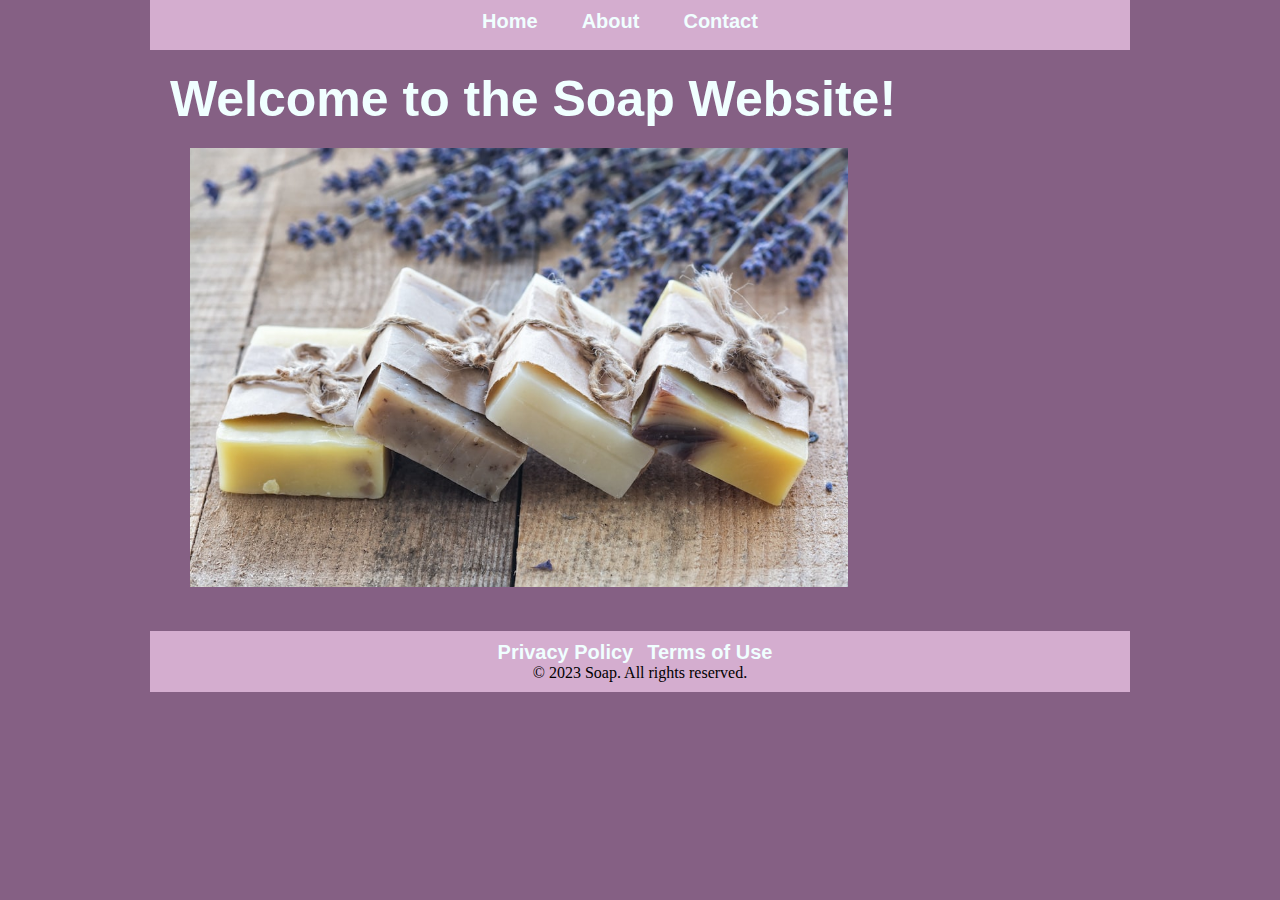
<file: index.html>
<!DOCTYPE html>
<html lang="en">
<head>
  <meta charset="UTF-8">
  <meta name="viewport" content="width=device-width, initial-scale=1.0">
  <link rel="stylesheet" href="css/style.css" > 
  <title>Soap Website</title>
</head>

<body>
  <header>
    <nav>
      <ul>
        <li><a href="index.html">Home</a></li>
        <li><a href="about.html">About</a></li>
        <li><a href="contact.html">Contact</a></li>
      </ul>
    </nav>
  </header>
  
  <main>
    <h1>Welcome to the Soap Website!</h1>
    <img src="img/soap.jpg" alt="Soap">

  </main>
  
  <footer>
    <nav>
      <ul>
        <li><a href="#">Privacy Policy</a></li>
        <li><a href="#">Terms of Use</a></li>
      </ul>
    </nav>
    <p>&copy; 2023 Soap. All rights reserved.</p>
  </footer>
</body>
</html>
</file>
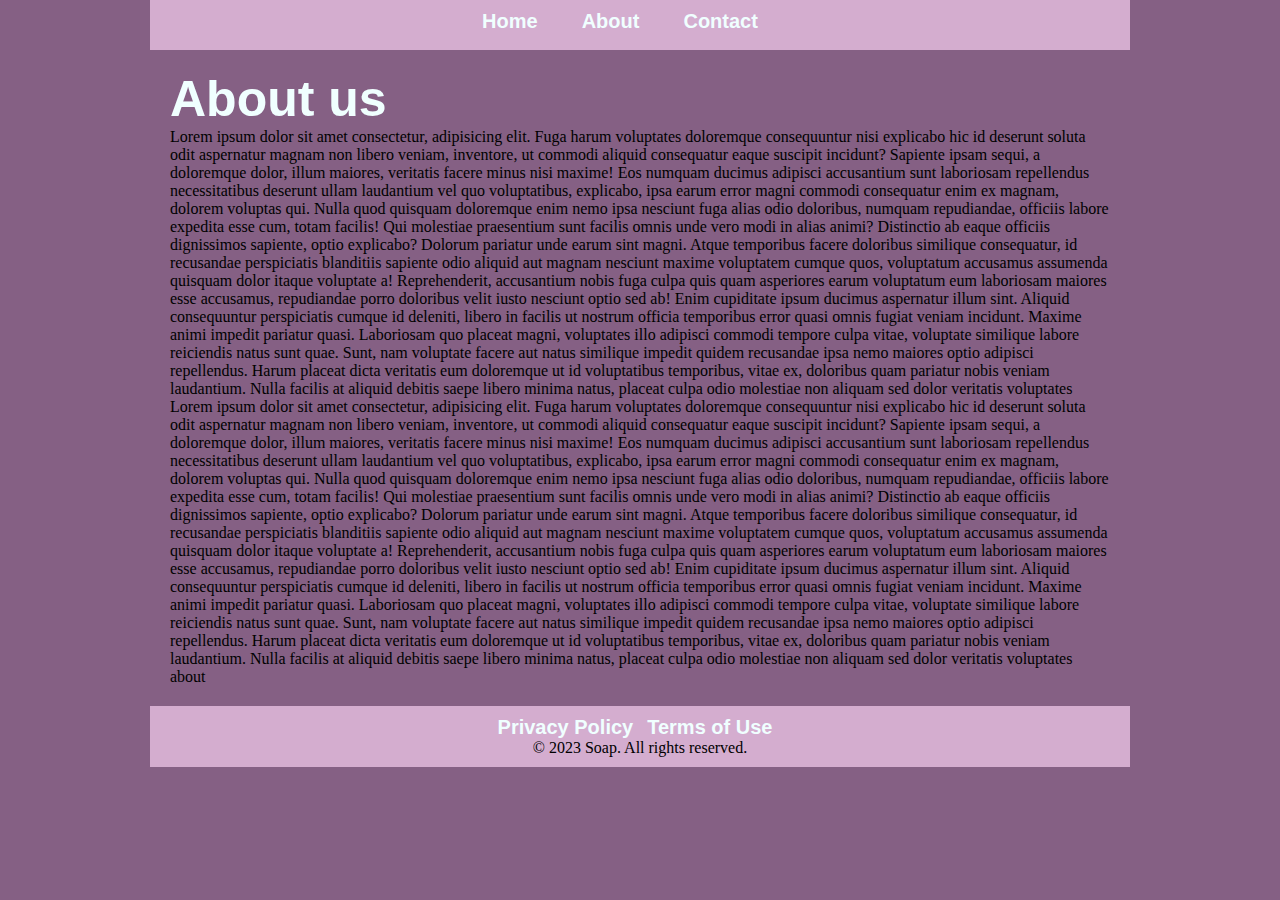
<file: about.html>
<!DOCTYPE html>
<html lang="en">
  <head>
    <meta charset="UTF-8" />
    <meta name="viewport" content="width=device-width, initial-scale=1.0" />
    <link rel="stylesheet" href="css/style.css" />
    <title>About us</title>
  </head>
  <body>
    <header>
      <nav>
        <ul>
          <li><a href="index.html">Home</a></li>
          <li><a href="about.html">About</a></li>
          <li><a href="contact.html">Contact</a></li>
        </ul>
      </nav>
    </header>
    <main>
      <h1>About us</h1>
      <p>
        Lorem ipsum dolor sit amet consectetur, adipisicing elit. Fuga harum
        voluptates doloremque consequuntur nisi explicabo hic id deserunt soluta
        odit aspernatur magnam non libero veniam, inventore, ut commodi aliquid
        consequatur eaque suscipit incidunt? Sapiente ipsam sequi, a doloremque
        dolor, illum maiores, veritatis facere minus nisi maxime! Eos numquam
        ducimus adipisci accusantium sunt laboriosam repellendus necessitatibus
        deserunt ullam laudantium vel quo voluptatibus, explicabo, ipsa earum
        error magni commodi consequatur enim ex magnam, dolorem voluptas qui.
        Nulla quod quisquam doloremque enim nemo ipsa nesciunt fuga alias odio
        doloribus, numquam repudiandae, officiis labore expedita esse cum, totam
        facilis! Qui molestiae praesentium sunt facilis omnis unde vero modi in
        alias animi? Distinctio ab eaque officiis dignissimos sapiente, optio
        explicabo? Dolorum pariatur unde earum sint magni. Atque temporibus
        facere doloribus similique consequatur, id recusandae perspiciatis
        blanditiis sapiente odio aliquid aut magnam nesciunt maxime voluptatem
        cumque quos, voluptatum accusamus assumenda quisquam dolor itaque
        voluptate a! Reprehenderit, accusantium nobis fuga culpa quis quam
        asperiores earum voluptatum eum laboriosam maiores esse accusamus,
        repudiandae porro doloribus velit iusto nesciunt optio sed ab! Enim
        cupiditate ipsum ducimus aspernatur illum sint. Aliquid consequuntur
        perspiciatis cumque id deleniti, libero in facilis ut nostrum officia
        temporibus error quasi omnis fugiat veniam incidunt. Maxime animi
        impedit pariatur quasi. Laboriosam quo placeat magni, voluptates illo
        adipisci commodi tempore culpa vitae, voluptate similique labore
        reiciendis natus sunt quae. Sunt, nam voluptate facere aut natus
        similique impedit quidem recusandae ipsa nemo maiores optio adipisci
        repellendus. Harum placeat dicta veritatis eum doloremque ut id
        voluptatibus temporibus, vitae ex, doloribus quam pariatur nobis veniam
        laudantium. Nulla facilis at aliquid debitis saepe libero minima natus,
        placeat culpa odio molestiae non aliquam sed dolor veritatis voluptates
        Lorem ipsum dolor sit amet consectetur, adipisicing elit. Fuga harum
        voluptates doloremque consequuntur nisi explicabo hic id deserunt soluta
        odit aspernatur magnam non libero veniam, inventore, ut commodi aliquid
        consequatur eaque suscipit incidunt? Sapiente ipsam sequi, a doloremque
        dolor, illum maiores, veritatis facere minus nisi maxime! Eos numquam
        ducimus adipisci accusantium sunt laboriosam repellendus necessitatibus
        deserunt ullam laudantium vel quo voluptatibus, explicabo, ipsa earum
        error magni commodi consequatur enim ex magnam, dolorem voluptas qui.
        Nulla quod quisquam doloremque enim nemo ipsa nesciunt fuga alias odio
        doloribus, numquam repudiandae, officiis labore expedita esse cum, totam
        facilis! Qui molestiae praesentium sunt facilis omnis unde vero modi in
        alias animi? Distinctio ab eaque officiis dignissimos sapiente, optio
        explicabo? Dolorum pariatur unde earum sint magni. Atque temporibus
        facere doloribus similique consequatur, id recusandae perspiciatis
        blanditiis sapiente odio aliquid aut magnam nesciunt maxime voluptatem
        cumque quos, voluptatum accusamus assumenda quisquam dolor itaque
        voluptate a! Reprehenderit, accusantium nobis fuga culpa quis quam
        asperiores earum voluptatum eum laboriosam maiores esse accusamus,
        repudiandae porro doloribus velit iusto nesciunt optio sed ab! Enim
        cupiditate ipsum ducimus aspernatur illum sint. Aliquid consequuntur
        perspiciatis cumque id deleniti, libero in facilis ut nostrum officia
        temporibus error quasi omnis fugiat veniam incidunt. Maxime animi
        impedit pariatur quasi. Laboriosam quo placeat magni, voluptates illo
        adipisci commodi tempore culpa vitae, voluptate similique labore
        reiciendis natus sunt quae. Sunt, nam voluptate facere aut natus
        similique impedit quidem recusandae ipsa nemo maiores optio adipisci
        repellendus. Harum placeat dicta veritatis eum doloremque ut id
        voluptatibus temporibus, vitae ex, doloribus quam pariatur nobis veniam
        laudantium. Nulla facilis at aliquid debitis saepe libero minima natus,
        placeat culpa odio molestiae non aliquam sed dolor veritatis voluptates
        about
       
      </p>
    </main>
    <footer>
      <nav>
        <ul>
          <li><a href="#">Privacy Policy</a></li>
          <li><a href="#">Terms of Use</a></li>
        </ul>
      </nav>
      <p>&copy; 2023 Soap. All rights reserved.</p>
    </footer>
  </body>
</html>
</file>
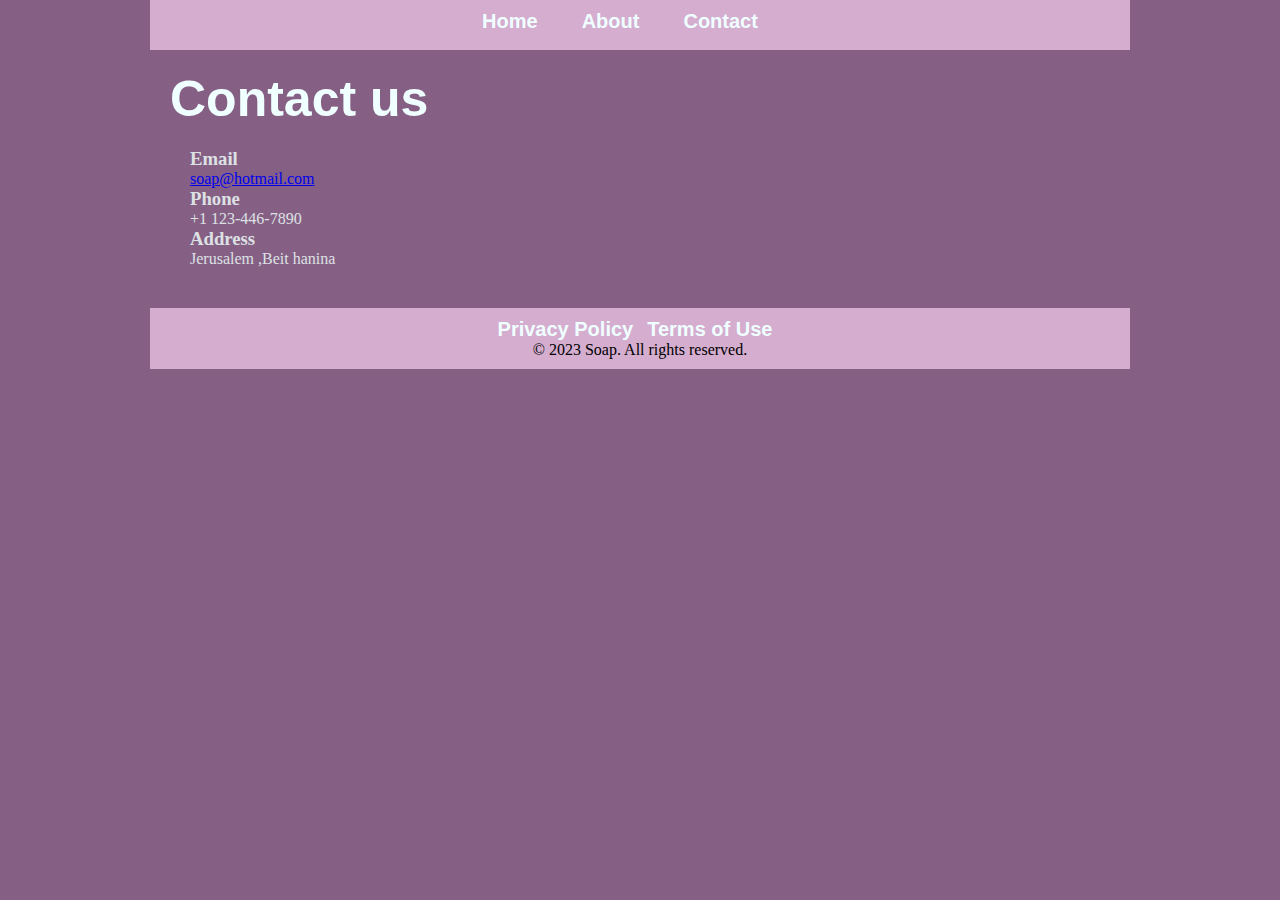
<file: contact.html>
<!DOCTYPE html>
<html lang="en">
  <head>
    <meta charset="UTF-8" />
    <meta name="viewport" content="width=device-width, initial-scale=1.0" />
    <link rel="stylesheet" href="css/style.css" />
    <title>Contact us</title>
  </head>
  <body>
    <header>
      <nav>
        <ul>
          <li><a href="index.html">Home</a></li>
          <li><a href="about.html">About</a></li>
          <li><a href="contact.html">Contact</a></li>
        </ul>
      </nav>
    </header>
    <main>
      <h1>Contact us</h1>
      <ul class="contact-list">
        <li>
          <h3>Email</h3>
          <p><a href="soap:wow@hotmail.com">soap@hotmail.com</a></p>
        </li>
        <li>
          <h3>Phone</h3>
          <p>+1 123-446-7890</p>
        </li>
        <li>
          <h3>Address</h3>
          <p>Jerusalem ,Beit hanina</p>
        </li>
      </ul>
     
    </main>
    <footer>
      <nav>
        <ul>
          <li><a href="#">Privacy Policy</a></li>
          <li><a href="#">Terms of Use</a></li>
        </ul>
      </nav>
      <p>&copy; 2023 Soap. All rights reserved.</p>
    </footer>
  </body>
</html>
</file>
<file: css/style.css>
* {
    margin: 0;
    padding: 0;
  }
  body{
    width: 980px;
    margin: auto;
    background-color: #856084;
    
  }

  

  header {
    text-align: center;
    background-color: #D4ADCF;
    padding: 10px;
    height: 30px;
  }
  
  nav ul {
    style-type: none;
    margin: 0;
    padding: 0;
  }
  
  nav li {
    display: inline;
    margin-right: 40px;
  }
  
  nav a {
    color: azure;
    font-size: 20px;
    font-weight: bold;
    font-family: Arial, Helvetica, sans-serif;
    text-decoration: none;
  }
  nav a :hover{
    text-decoration: none;
    background:#891179 ;
  }
  h1{
    color: azure;
    font-family: 'Gill Sans', 'Gill Sans MT', Calibri, 'Trebuchet MS', sans-serif;
    font-size: 50px;
  }
  img{
    width:70%;
    padding: 20px;
    margin: auto;
  }
  .contact-list{
    text-decoration: none;
    list-style: none;
    color: #DDE1E4;
    padding: 20px;
  }
  

  main {
    padding: 20px;
  }
  
  /* Footer styles */
  footer {
    background-color: #D4ADCF;
    padding: 10px;
    text-align: center;
  }
  
  footer nav ul {
    list-style-type: none;
    margin: 0;
    padding: 0;
  }
  
  footer nav li {
    display: inline;
    margin-right: 10px;
  }
  
  footer a {
    text-decoration: none;
  }
</file>
